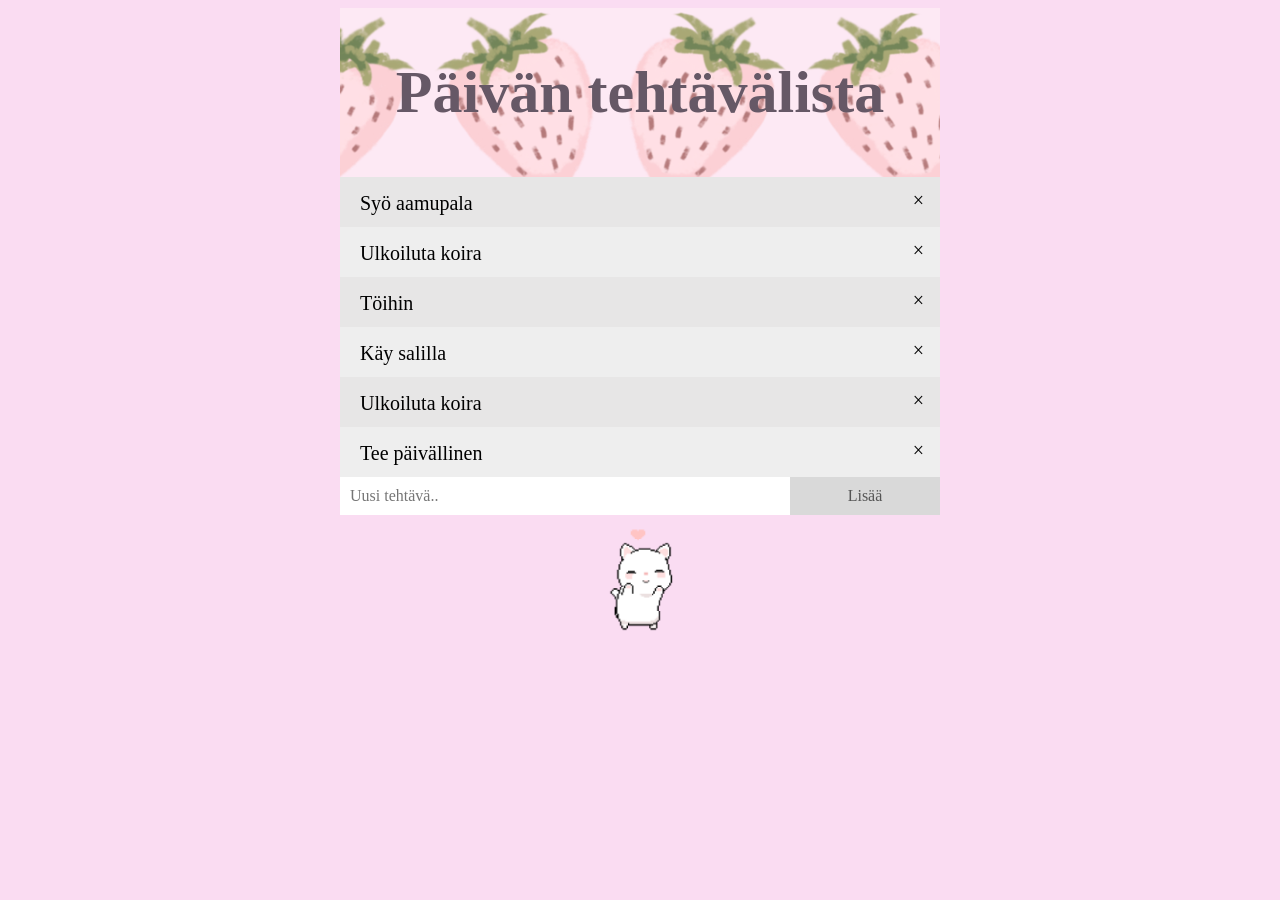
<file: projekti1/index.html>
<!doctype html>

<html lang="en">
<head>
  <meta charset="utf-8">

  <title>To-do-list</title>

  <link rel="stylesheet" href="style.css">

</head>

<body>
   
        <h2 class="header">Päivän tehtävälista</h2>
     
        <ul id="osat">
        <li>Syö aamupala</li>
        <li>Ulkoiluta koira</li>
        <li>Töihin</li>
        <li>Käy salilla</li>
        <li>Ulkoiluta koira</li>
        <li>Tee päivällinen</li>
      </ul>
      <div>
      <input type="text" id="inputti" placeholder="Uusi tehtävä..">
        <span onclick="uusiKohta()" class="addBtn">Lisää</span>
      </div>
      <img src="kissa.gif" alt="kissa">
  <script src="java.js"></script>
</body>
</html>
</file>
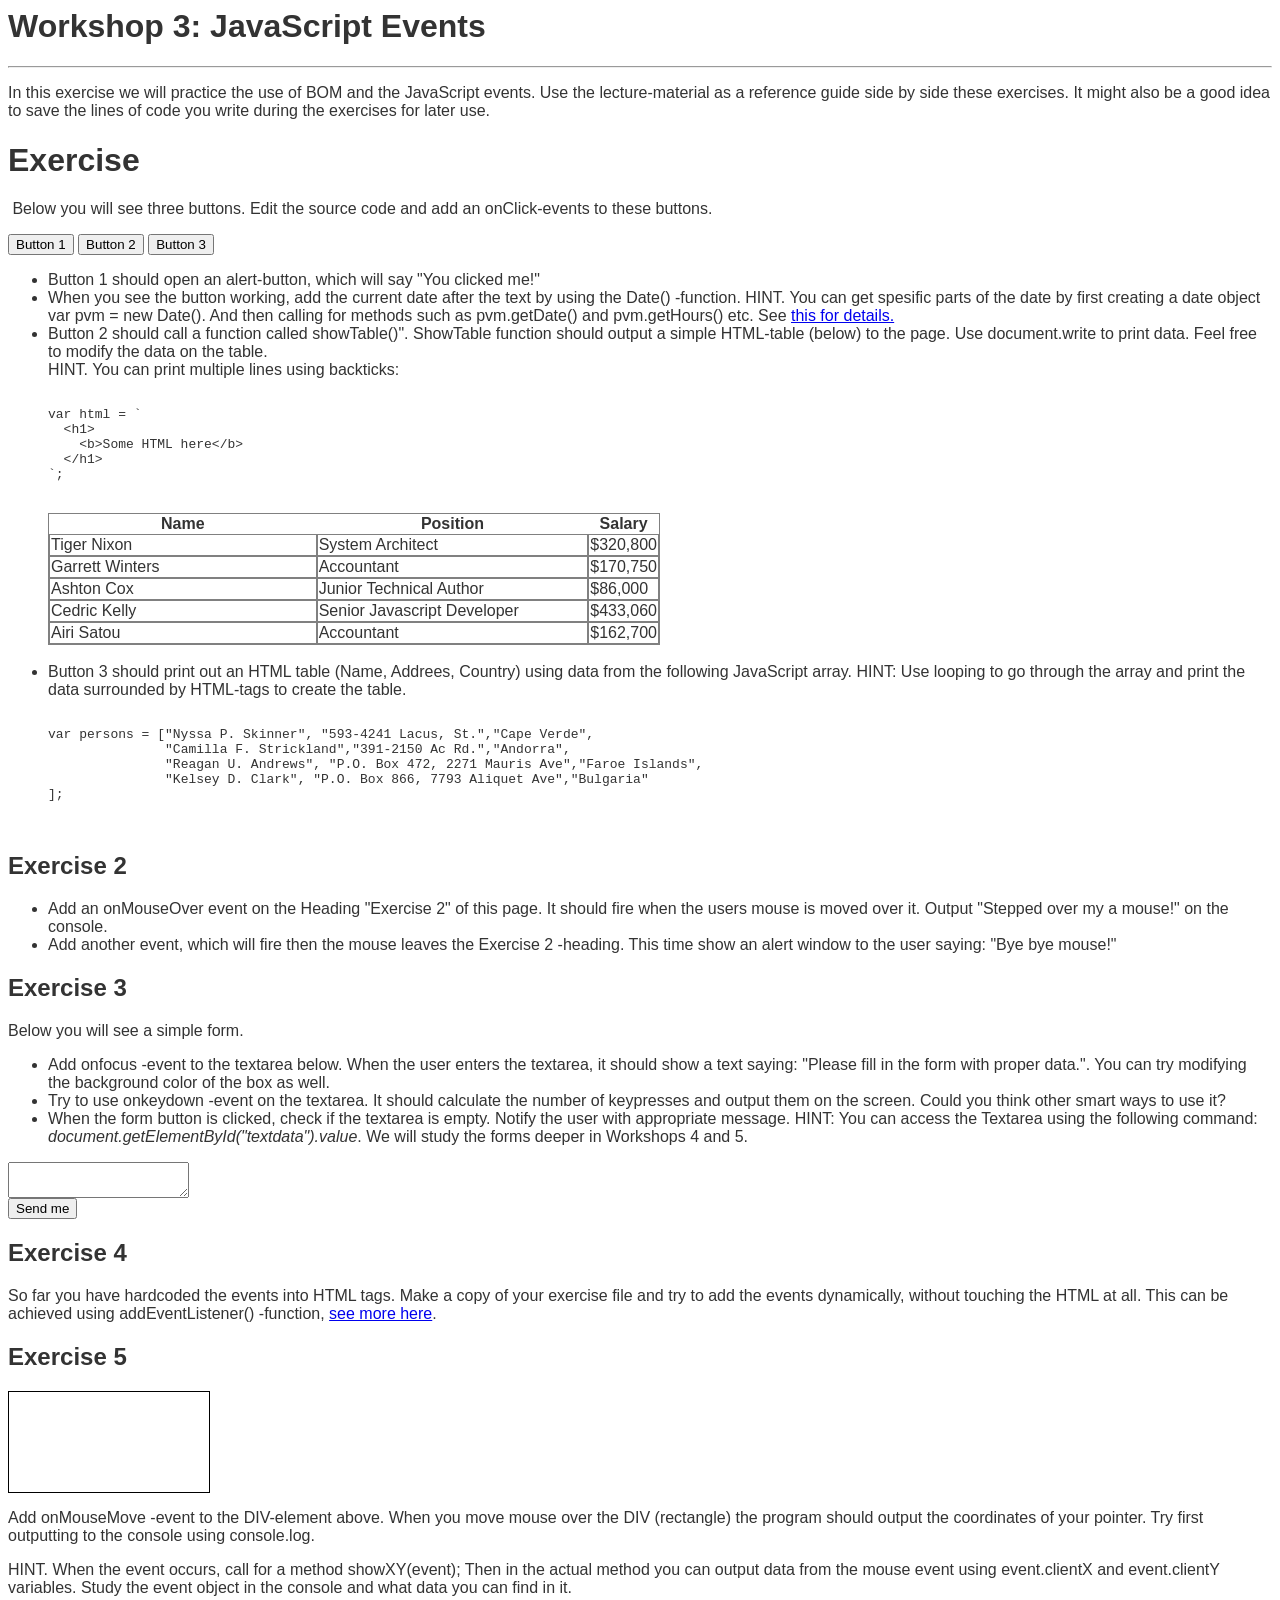
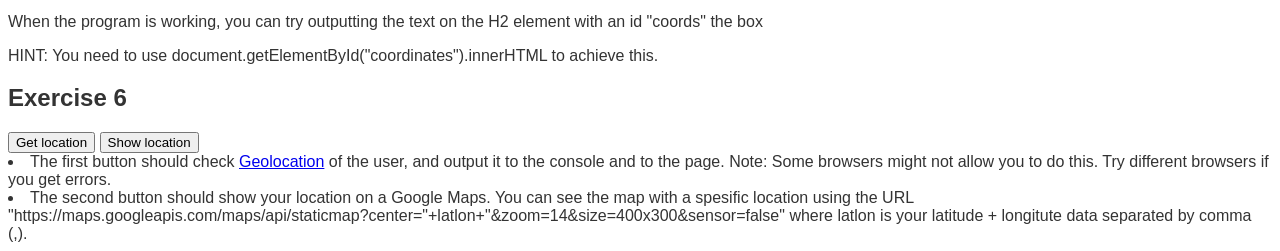
<file: workshop3.html>
<HTML>
<style>
body {
	font-family: "Trebuchet MS", Helvetica, sans-serif;
	color: #333333;
}

div {
    width: 200px;
    height: 100px;
    border: 1px solid black;
}
table, tr, td{
  border: 1px solid gray;
  width: 50%;
}

</style>

<script>
function klik()  {
  alert("You clicked me!" + Date());
}

function showTable() {

  document.write("<table border 1px>");
    document.write("<tr><th>Name<th>Position<th>Salary</tr>")
    document.write("<tr><td>Tiger Nicon</td><td>Accountant</td><td>$320,800</td></tr>")
    document.write("<tr><td>Ashton Lom</td><td>Accountant</td><td>$120,800</td></tr>")
  document.write("</table>"); 
}

function fokus() {
  document.getElementById("textdata").style.backgroundColor="pink";
    document.getElementById("textdata").textContent += "Please fill in the form with proper data.";
}

function nayta() {
    var persons = ["Nyssa P. Skinner", "593-4241 Lacus, St.","Cape Verde", 
	       "Camilla F. Strickland","391-2150 Ac Rd.","Andorra",
	       "Reagan U. Andrews", "P.O. Box 472, 2271 Mauris Ave","Faroe Islands",
	       "Kelsey D. Clark", "P.O. Box 866, 7793 Aliquet Ave","Bulgaria"
    ];
        document.write('<table border="1" cellspacing="0">');
        document.write('<tr><th>Name</th><th>Adress</th><th>Country</th></tr>');
        for (var i=0; i <persons.length; i+=3){
        document.write("<tr><td>" + persons[i] +"</td><td>" +persons[i+1]+"</td><td>" +persons[i+2] +"</td></tr>");
        }

        
}

var i = 0;
function calculate() {
  document.getElementById("textdata").value = (i);
  i++;
  
}
function laatikko() {
  if(document.getElementById("textdata").value.trim() == '') {
    alert("Box is empty");
  } else {
    alert("Box has some text")
  }

}

function koordinaatti(event) {
  var x = event.clientX;
  var y = event.clientY;
  var alaPalkki= "Koordinaatit: (" + x + "," + y + ")";
  document.getElementById("alue").innerHTML = alaPalkki;
}

function tyhjennys() {
  document.getElementById("alue").innerHTML = "";
}
</script>
<h1>Workshop 3: JavaScript Events</h1>
<hr />
<p>In this exercise we will practice the use of BOM and the JavaScript events. Use the lecture-material as a reference guide side by side these exercises. It might also be a 
good idea to save the lines of code you write during the exercises for later use.</p>


<h1>Exercise</h1>

<p>&nbsp;Below you will see three buttons. Edit the source code and add an onClick-events to these buttons.</p>
<p>
  <button onclick="klik()">Button 1</button>
  <button onclick="showTable()">Button 2</button>
  <button onclick="nayta()">Button 3</button>
</p>

<ul>
  <li>Button 1 should open an alert-button, which will say "You clicked me!" </li>
  <li> When you see the button working, add the current date after the text by using the Date() -function. HINT. You can get spesific parts of the date by first creating a date 
object var pvm = new Date(). And then calling for methods such as pvm.getDate() and pvm.getHours() etc. See <a 
href="https://www.w3schools.com/js/js_date_methods.asp" /> this for details.</a>
</li>
  <li>Button 2 should call a function called showTable()". ShowTable function should output a simple HTML-table (below) to the page. Use document.write to print data. Feel 
free to modify the data on the table. </li>
HINT. You can print multiple lines using backticks:
<xmp>
var html = `
  <h1>
    <b>Some HTML here</b>
  </h1>
`;
</xmp>

<br>

<table id="example" class="display" cellspacing="0" width="100%">
        <thead>
            <tr>
                <th>Name</th>
                <th>Position</th>
                <th>Salary</th>
            </tr>
        </thead>
        <tfoot>
        </tfoot>
        <tbody>
            <tr>
                <td>Tiger Nixon</td>
                <td>System Architect</td>
                <td>$320,800</td>
            </tr>
            <tr>
                <td>Garrett Winters</td>
                <td>Accountant</td>
                <td>$170,750</td>
            </tr>
            <tr>
                <td>Ashton Cox</td>
                <td>Junior Technical Author</td>
                <td>$86,000</td>
            </tr>
            <tr>
                <td>Cedric Kelly</td>
                <td>Senior Javascript Developer</td>
                <td>$433,060</td>
            </tr>
            <tr>
                <td>Airi Satou</td>
                <td>Accountant</td>
                <td>$162,700</td>
            </tr>

        </tbody>
    </table>
    <br>

  <li>Button 3 should print out an HTML table (Name, Addrees, Country) using data from the following JavaScript array. HINT: Use looping to go through the array and print 
the data surrounded by HTML-tags to create the table.  </li>
<xmp>
var persons = ["Nyssa P. Skinner", "593-4241 Lacus, St.","Cape Verde", 
	       "Camilla F. Strickland","391-2150 Ac Rd.","Andorra",
	       "Reagan U. Andrews", "P.O. Box 472, 2271 Mauris Ave","Faroe Islands",
	       "Kelsey D. Clark", "P.O. Box 866, 7793 Aliquet Ave","Bulgaria"
];


</xmp>
</ul>

<h2 onmouseover="console.log('Stepped over my a mouse!')" onmouseout="alert('byebye mouse!')">Exercise 2</h2>

<ul>
  <li>Add an&nbsp;onMouseOver event on the&nbsp;Heading "Exercise 2" of this page.&nbsp;It should&nbsp;fire when the users mouse is moved
over&nbsp;it. Output "Stepped over my a mouse!" on the console.</li>
  <li>Add another event, which will fire then the mouse leaves the Exercise 2 -heading. This time show an alert window to the user saying: "Bye bye mouse!"</li>
</ul>
  <h2>Exercise 3</h2>
<p>Below you will see a simple form.</p>
<ul>
  <li>Add onfocus -event to the&nbsp;textarea below. When the user enters the textarea, it should show a text saying: "Please fill in the form with proper data.". You can try 
modifying the background color of the box as well. &nbsp;
</li>
  <li>Try to use onkeydown -event on the textarea. It should calculate the number of keypresses and output them on the screen. Could you think other smart ways to use it?
</li>
  <li>When the form button is clicked, check if the textarea is empty. Notify the user with appropriate message. HINT: You can access the Textarea using the following 
command:   <i>document.getElementById("textdata").value</i>. We will study the forms deeper in Workshops 4 and 5.</li>
</ul>
<form>
  <textarea id="textdata" onfocus="fokus()" onkeydown="calculate()"></textarea><br>
  <button onclick="laatikko()">Send me</button>
</form>
<h2>Exercise 4</h2>
So far you have hardcoded the events into HTML tags. Make a copy of your exercise file and try to add the events dynamically, without touching the HTML at all. This can be 
achieved using addEventListener() -function, <a target="_blank" href="https://www.w3schools.com/js/js_htmldom_eventlistener.asp"> see more here</a>.

<h2>Exercise 5</h2>

<div id="coordinates" onmousemove="koordinaatti(event)" onmouseout="tyhjennys()"></div>
<p id="alue"></p>

<p>Add onMouseMove -event to the DIV-element above. When you move mouse over the DIV (rectangle) the program should output the coordinates of your pointer. Try first 
outputting to the console using console.log. <p>HINT. When the event occurs, call for a method showXY(event); Then in the actual method you can output data from the 
mouse event using event.clientX and event.clientY variables. Study the event object in the console  and what data you can find in it.</p>
<p> When the program is working, you can try outputting the text on the H2 element with an id "coords" the box</p> HINT: You need to use 
document.getElementById("coordinates").innerHTML to achieve this.

<H2>Exercise 6</h2>
<button>Get location</button> 
<button>Show location</button> 

<li>The first button should check <a href="https://www.w3schools.com/html/html5_geolocation.asp">Geolocation</a> of the user, and output it to the console and to the 
page. Note: Some browsers might not allow you to do this. Try different browsers if you get errors.</li>
<li>
The second button should show your location on a Google Maps. You can see the map with a spesific location using the URL 
"https://maps.googleapis.com/maps/api/staticmap?center="+latlon+"&zoom=14&size=400x300&sensor=false" where latlon is your latitude + longitute data separated by 
comma (,).
</li>
</html>
</file>
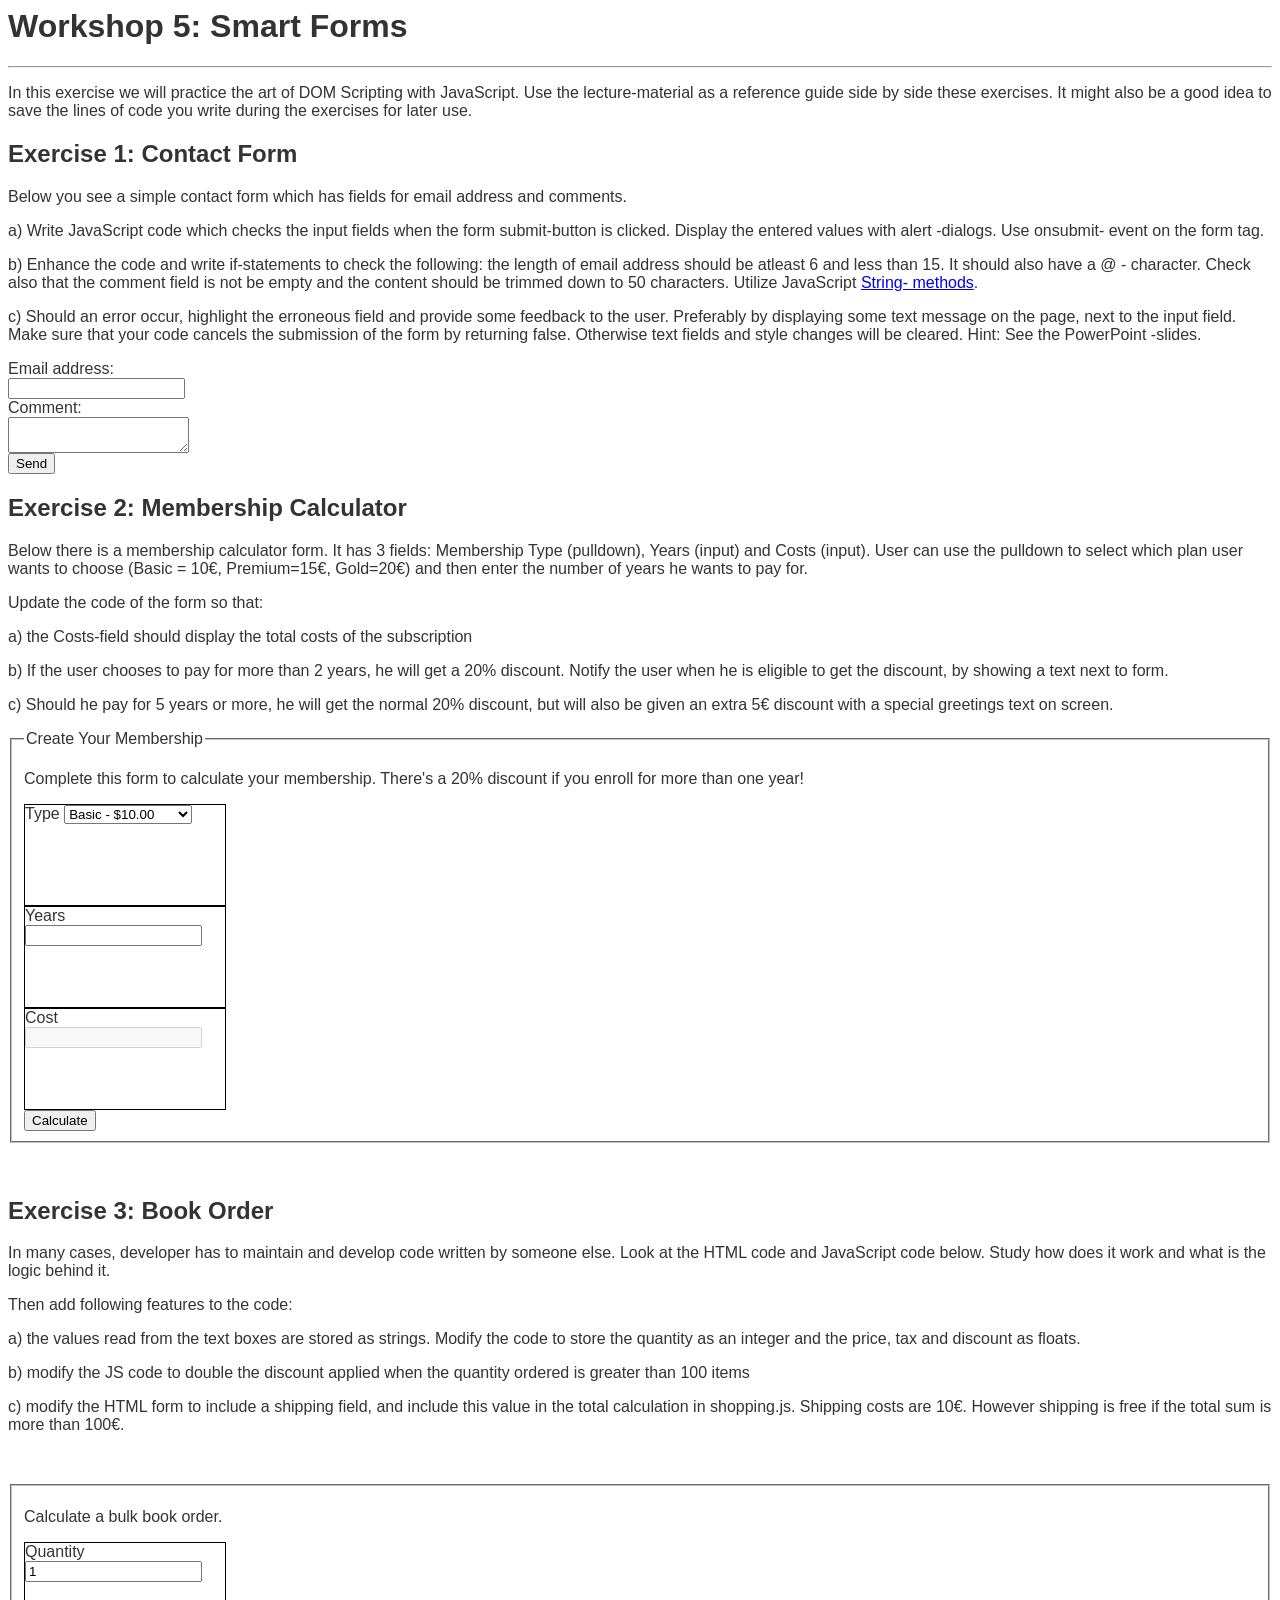
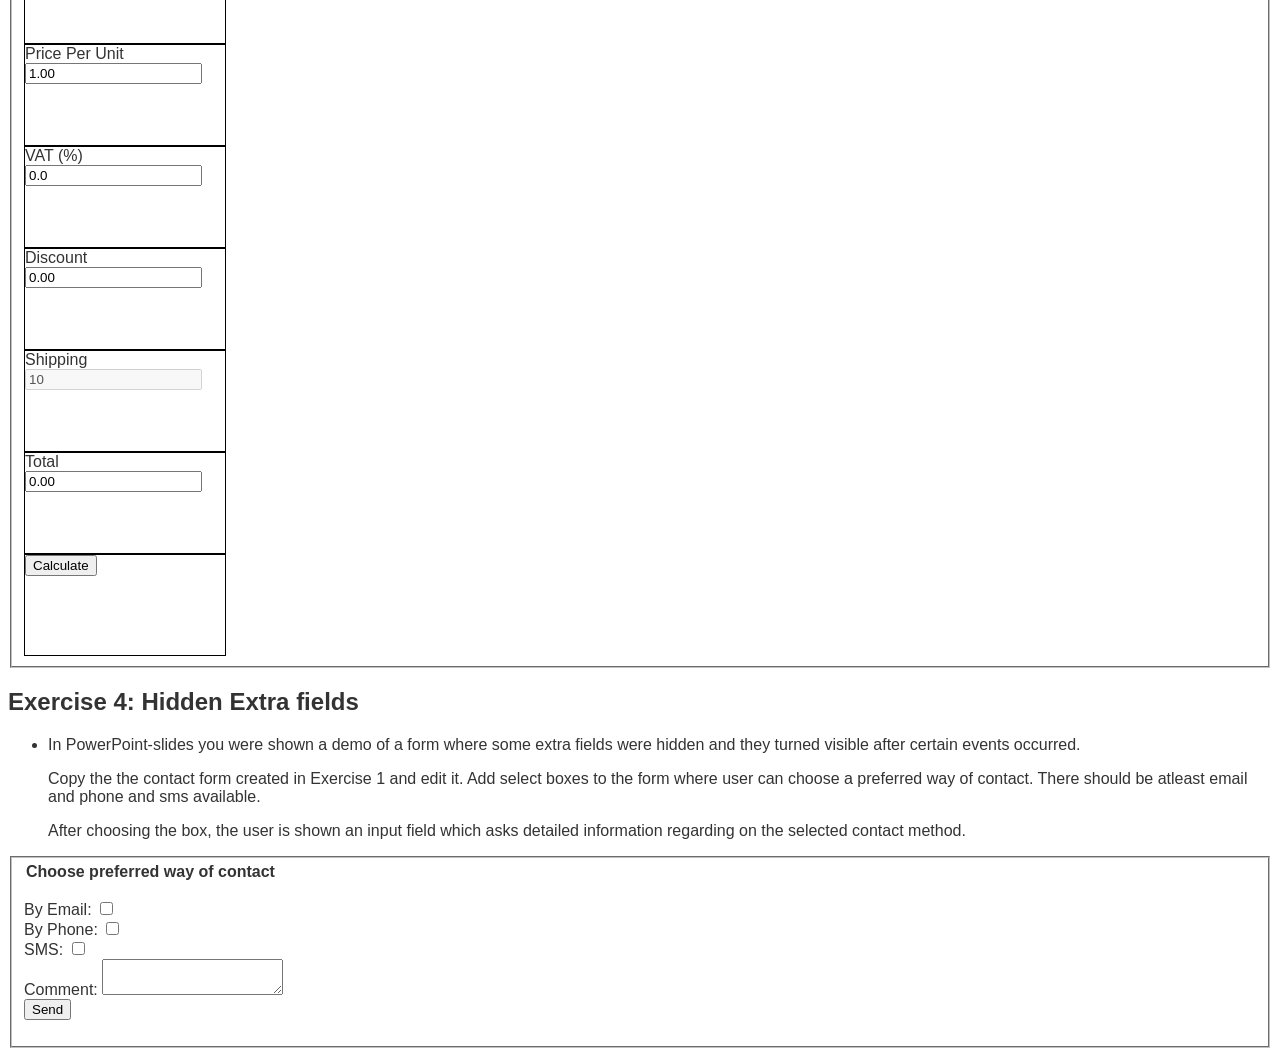
<file: ws5/workshop5.html>
<HTML>
<style>
body {
	font-family: "Trebuchet MS", Helvetica, sans-serif;
	color: #333333;
}

div {
    width: 200px;
    height: 100px;
    border: 1px solid black;
}
table, tr, td{
  border: 1px solid gray;
  width: 50%;
}

</style>
<body>



<h1>Workshop 5: Smart Forms</h1>
<hr />
<p>In this exercise we will practice the art of DOM Scripting with JavaScript. Use the 
lecture-material as a reference guide side by side these exercises. It might also be a 
good idea to save the lines of code you write during the exercises for later use. </p>


<h2>Exercise 1: Contact Form</h2>
<p data-line="4">Below you see a simple contact form which has fields for email 
address   and comments.</p>
<p data-line="6">a) Write JavaScript code which   checks the input fields when the form 
submit-button is clicked. Display the   entered values with alert -dialogs. Use onsubmit-
event on the form tag. </p>
<p data-line="8">b) Enhance the code and write   if-statements to check the following: 
the length of email address should be atleast 6 and   less than 15. It should also have a  
@ - character. Check also that the comment field is not be empty and the content 
should be trimmed down to 50 characters. Utilize JavaScript <a 
href="http://www.w3schools.com/js/js_string_methods.asp" target="_blank">String-
methods</a>.</p>
<p data-line="12">c) Should an error occur,   highlight the erroneous field and provide 
some feedback to the user.   Preferably by displaying some text message on the page, 
next to the   input field. Make sure that your code cancels the submission of the form by 
returning false. Otherwise text fields and style changes will be cleared. Hint: See the 
PowerPoint -slides.</p>

<form onsubmit="return getData()">

	Email address:<br>
  <input type="text" name="email">
  <span id="feedback"></span>
  <br>
	Comment:<br>
  <textarea name="comment"></textarea>
  <span id="feedback2"></span>
	<br>
<input type="submit" value="Send">
</form>
</p>
<h2>Exercise 2: Membership Calculator</h2>
<p data-line="16">Below there is a membership calculator form. It has 3 fields: 
Membership Type (pulldown), Years (input) and Costs (input). User can use the 
pulldown to   select which plan user wants to choose (Basic = 10€, Premium=15€,   
Gold=20€) and then enter the number of years he wants to pay for.</p>
<p data-line="20">Update the code of the form so that:</p>
<p data-line="20">a)  the Costs-field should display the total costs of the 
subscription</p>
<p data-line="22">b) If the user chooses to pay   for more than 2 years, he will get a 
20% discount. Notify the user when   he is eligible to get the discount, by showing a text 
next to form.</p>
<p data-line="24">c) Should he pay for 5 years or   more, he will get the normal 20% 
discount, but will also be given an   extra 5€ discount with a special greetings text on 
screen.</p>
<form action="" method="post" id="theForm">
        <fieldset><legend>Create Your Membership</legend>
            <p>Complete this form to calculate your membership. There's a 20% discount if 
you enroll for more than one year!</p>
			<div><label for="type">Type</label> <select name="type" id="type" 
required>
			    <option value="basic">Basic - $10.00</option>
			    <option value="premium">Premium - $15.00</option>
			    <option value="gold">Gold - $20.00</option>
			    <option value="platinum">Platinum - $25.00</option>
			</select></div>
			<div><label for="years">Years</label><input type="number" 
      name="years" id="years" min="1" required></div>
      <div><label for="cost">Cost</label><input type="text" name="cost" 
      id="cost" disabled></div>
			<input type="submit" value="Calculate" id="submit">
  </fieldset>
</form>
    
<p data-line="20">&nbsp;</p>
  <h2>Exercise 3: Book Order</h2>
  <p data-line="27">In many cases, developer has to maintain and develop code written 
by someone else. Look at the HTML code and JavaScript code below. Study how does 
it work and what is the logic behind it.</p>
  <p data-line="29">Then add following features to the code:</p>
  <p data-line="31">a) the values read from the text   boxes are stored as strings. Modify 
the code to store the quantity as an integer and the price, tax and discount as floats.
</p>
  <p data-line="33">b) modify the JS code to double the discount applied when the 
quantity ordered is greater than 100 items</p>
  <p data-line="35">c) modify the HTML form to include a shipping field, and include this 
value in the total calculation in shopping.js. Shipping costs are 10€. However shipping is 
free if the total sum is more than 100€.</p>
  <p>&nbsp;</p>
 
        <fieldset>
            <p>Calculate a bulk book order.</p>
			<div><label for="quantity">Quantity</label><input type="number" 
      name="quantity" id="quantity" value="1" min="1" required></div>
      
      <div><label for="price">Price Per Unit</label><input type="text" 
      name="price" id="price" value="1.00" required></div>
      
      <div><label for="tax">VAT (%)</label><input type="text" name="tax" 
      id="tax" value="0.0" required></div>
      
      <div><label for="discount">Discount</label><input type="text" 
      name="discount" id="discount" value="0.00" required></div>
      
      <div><label for="shipping">Shipping</label><input type="text"
      name="shipping" id="shipping" value="10" disabled></div>
      
      <div><label for="total">Total</label><input type="text" name="total" 
      id="total" value="0.00"></div>
			<div><input type="submit" value="Calculate" id="submit" 
      onClick="calculate()"></div>
     </fieldset>


<h2>Exercise 4: Hidden Extra fields</h2>
<ul>
<li>In PowerPoint-slides you were   shown a demo of a form where some extra fields 
were hidden and they   turned visible after certain events occurred.
    <p data-line="41">Copy the the contact form   created in Exercise 1 and edit it. Add 
select boxes to the form where user   can choose a preferred way of contact. There 
should be atleast email and   phone and sms available. </p>
    <p data-line="41">After choosing the box, the user is shown an   input field which 
asks detailed information regarding on the selected   contact method.</p>
  </li>
</ul>
<p>
  <fieldset>
<form onsubmit="" id="formi1">
  
  <legend><b>Choose preferred way of contact</b></legend>
  <br>
  
  By Email:
  <input type="checkbox" name="email" id="email1" onClick="showExtra()">
  <input type="email" name="typeEmail" id= "typeEmail"> 
  <br>
  By Phone:
  <input type="checkbox" name="phone" id="phone" Onclick="showExtra()">
  <input type="tel" name="typePhone" id= "typePhone" placeholder="+358-123-456-789">
  <br>
  SMS:
  <input type="checkbox" name="sms" id="sms" Onclick="showExtra()">
  <input type="tel" name="typeSms" id= "typeSms" placeholder="+358-123-456-789">
  <br>
	Comment:
  <textarea name="comment"></textarea>
  <br>

<input type="submit" value="Send">
</form>
</fieldset>
</p>

<script src="shopping.js"></script>
<script src="java.js"></script>
<!-- This is for assignment 3 -->


</body>
</html>
</file>
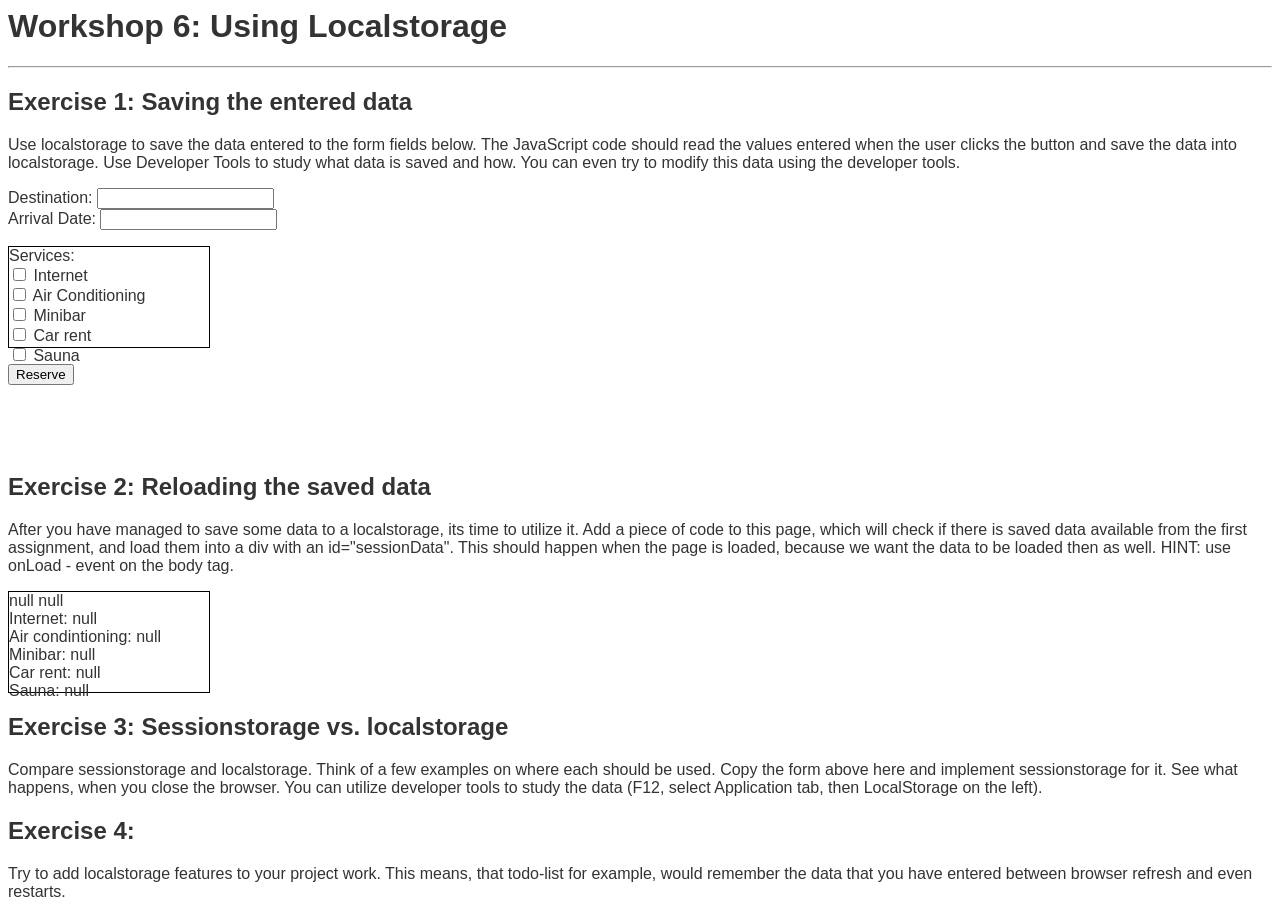
<file: ws6/workshop6.html>
<HTML>
<style>
body {
                             font-family: "Trebuchet MS", Helvetica, sans-serif;
                             color: #333333;
}

div {
    width: 200px;
    height: 100px;
    border: 1px solid black;
}
table, tr, td{
  border: 1px solid gray;
  width: 50%;
}

</style>


<!-- exercise #2 -->

<body onload="lataus()">

<h1>Workshop 6: Using Localstorage</h1>
<hr />
<h2>Exercise 1: Saving the entered data</h2>
<p>Use localstorage to save the data entered to the form fields below. The JavaScript code 
should read the values entered when the user clicks the button and save the data into 
localstorage. Use Developer Tools to study what data is saved and how. You can even try to 
modify this data using the developer tools.</p>

<p>
  <label for="textfield">Destination:</label>
  <input type="text" name="textfield" id="destination">
  <br>
  <label for="textfield">Arrival Date:</label>
  <input type="text" name="textfield" id="arrival">
  <br>
  <div id="services">
  Services:
  <label>
    <br>
    <input type="checkbox" name="CheckboxGroup1" value="Internet" 
id="CheckboxGroup1_0">
  Internet</label>
  <br>
  <label>
    <input type="checkbox" name="CheckboxGroup1" value="AC" id="CheckboxGroup1_1">
    Air Conditioning</label>
  <br>
  <label>
    <input type="checkbox" name="CheckboxGroup1" value="minibar" 
id="CheckboxGroup1_2">
    Minibar</label>
  <br>
  <label>
    <input type="checkbox" name="CheckboxGroup1" value="car" id="CheckboxGroup1_3">
    Car rent</label>
  <br>
  <label>
    <input type="checkbox" name="CheckboxGroup1" value="sauna" 
id="CheckboxGroup1_4">
    Sauna 
</label>

</p>
</div>	
<p>
  <input type="button" name="button" id="button" value="Reserve" onclick="getData()">
</p>
<p><br>
</p>
<p>&nbsp;</p>
<h2>Exercise 2: Reloading the saved data</h2>
<p>After you have managed to save some data to a localstorage, its time to utilize it. Add a 
piece of code to this page, which will check if there is saved data available from the first 
assignment, and load them into a div with an id="sessionData". This should happen when the 
page is loaded, because we want the data to be loaded then as well. HINT: use onLoad -
event on the body tag.</p>
<div id="sessiondata">Session data goes here!</div>
<h2>Exercise 3: Sessionstorage vs. localstorage</h2>
<p>Compare sessionstorage and localstorage. Think of a few examples on where each 
should be used. Copy the form above here and implement sessionstorage for it. See what 
happens, when you close the browser. You can utilize developer tools to study the data (F12, 
select Application tab, then LocalStorage on the left).</p>
<h2>Exercise 4:</h2>
<p>Try to add localstorage features to your project work. This means, that todo-list for 
example, would remember the data that you have entered between browser refresh and even 
restarts.</p>

<script src="skripti.js"></script>
</body>

</html>
</file>
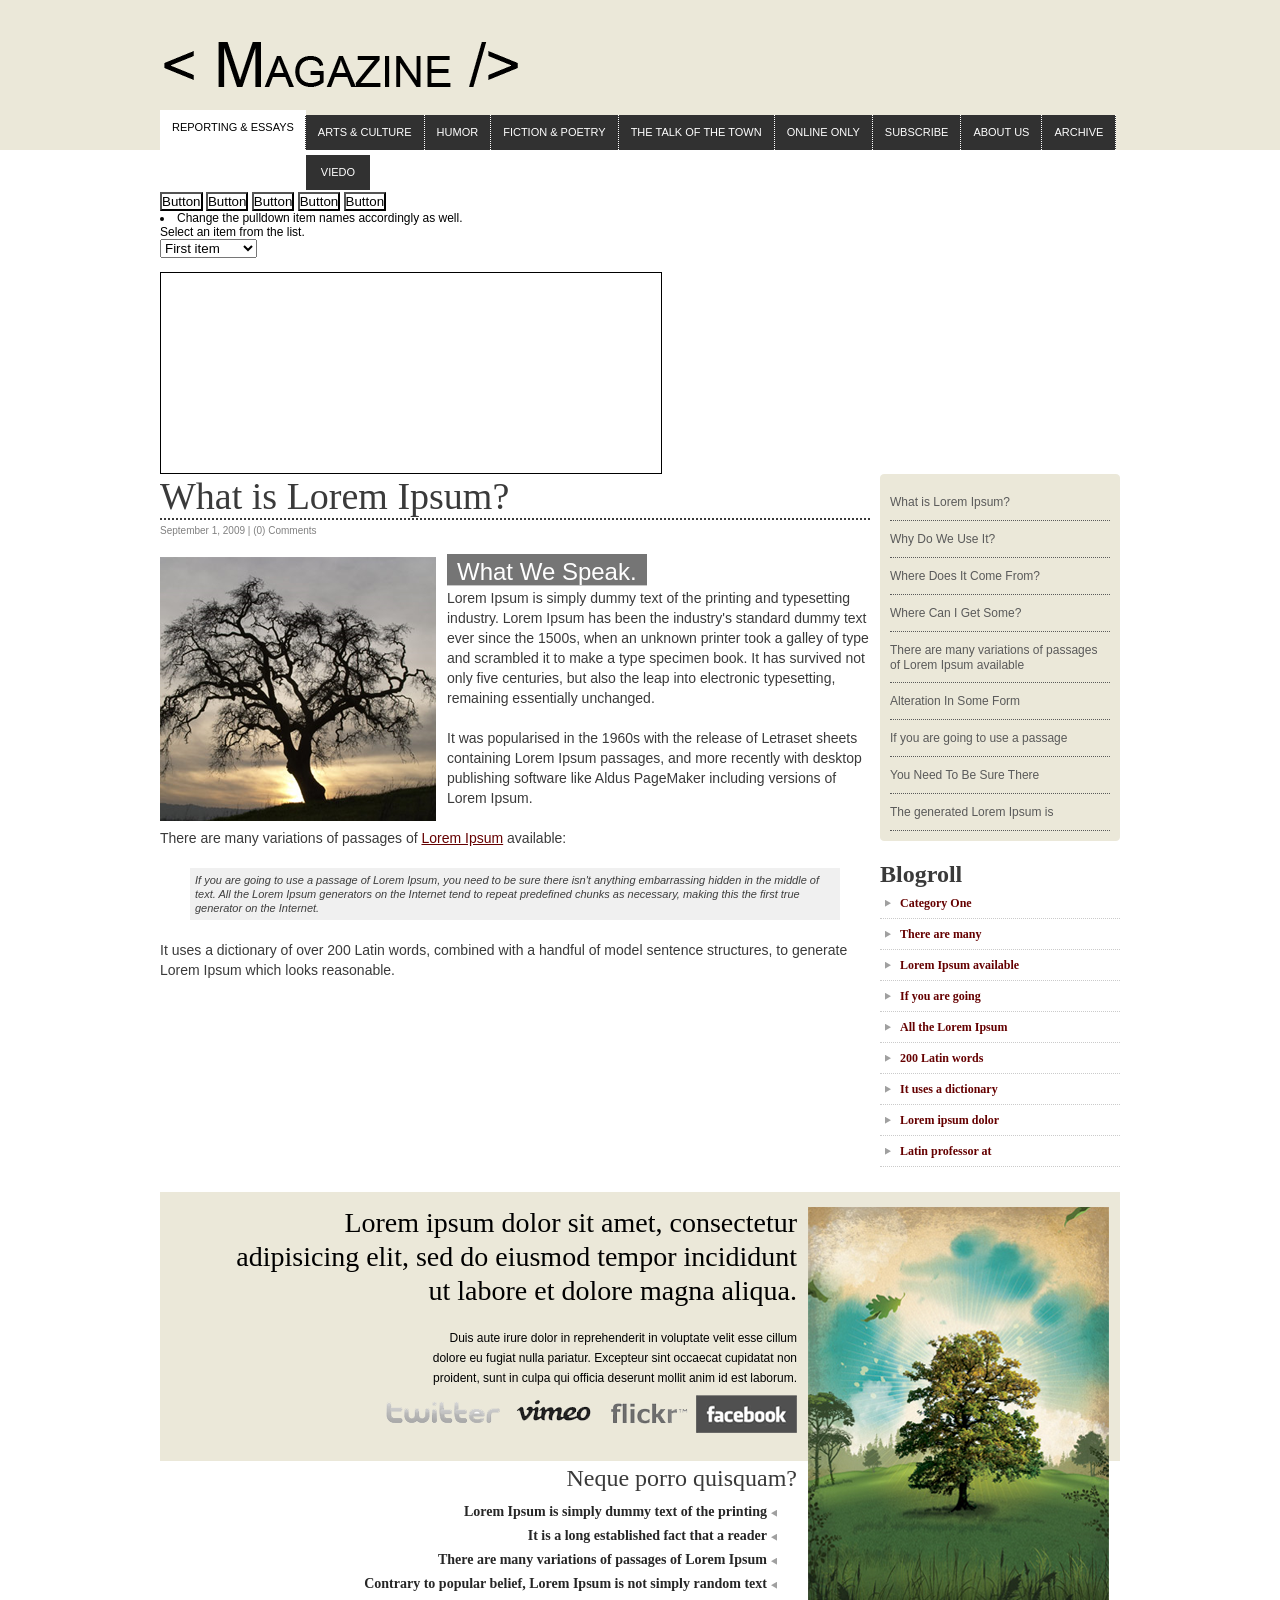
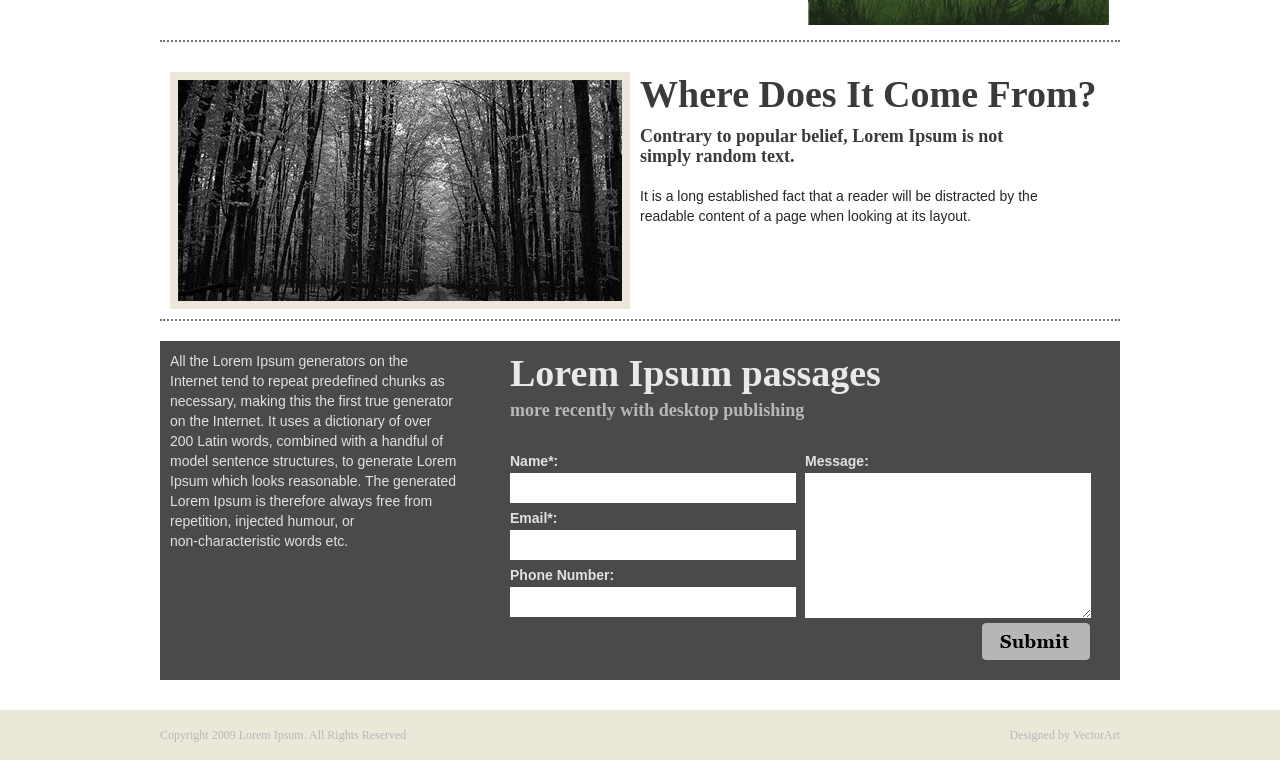
<file: ws9/home.html>
<!DOCTYPE html PUBLIC "-//W3C//DTD XHTML 1.0 Transitional//EN" "http://www.w3.org/TR/xhtml1/DTD/xhtml1-transitional.dtd">
<html xmlns="http://www.w3.org/1999/xhtml">
<head>
<meta http-equiv="Content-Type" content="text/html; charset=iso-8859-1" />
<title>Magazine Template</title>
<link href="css/style.css" rel="stylesheet" type="text/css" />
</head>

<script
  src="http://code.jquery.com/jquery-3.5.1.js"
  integrity="sha256-QWo7LDvxbWT2tbbQ97B53yJnYU3WhH/C8ycbRAkjPDc="
  crossorigin="anonymous"></script>

<body>
	
	
	
	<div id="wrapper">
   <div id="branding">
   <h1 class="logo"><a href="#" title="&lt; Magazine /&gt;">&lt; Magazine /&gt;</a></h1>
   <ul class="topNav">
	    <li><a href="#" class="topNavAct">REPORTING &amp; ESSAYS</a></li>
		<li><a href="#">ARTS &amp; CULTURE</a></li>
		<li><a href="#">HUMOR</a></li>
		<li><a href="#">FICTION &amp; POETRY</a></li>
		<li><a href="#">THE TALK OF THE TOWN</a></li>
		<li><a href="#">ONLINE ONLY</a></li>
		<li><a href="#">SUBSCRIBE</a></li>
		<li><a href="#">ABOUT US</a></li>
		<li><a href="#">ARCHIVE</a></li>
		<li><a href="#" class="topNavLast">VIEDO</a></li>
        
	  </ul><br class="clear" /> 
	  
   </div>
   <p>
	<input type="button" name="button" id="button" value="Button">
	<input type="button" name="button2" id="button2" value="Button">
	<input type="button" name="button3" id="button3" value="Button">
	<input type="button" name="button4" id="button4" value="Button">
	<input type="button" name="button5" id="button5" value="Button">
  </p>
  <li>Change the pulldown item names accordingly as well.
  <p>Select an item from the list.</p>
  <select name="mySelect" id="mySelect">
    <option value="first">First item
    <option value="second">Second item
    <option value="third">Third item
  </select>
  <br>
  <br>
  <div id="ajax" style="border: 1px solid black; width: 500px; height: 200px; overflow: scroll;">

  </div>
</li>

   <div id="contant">
    <div class="contant_1">
	<div class="contant_1_left">
	  <h2>
       What is Lorem Ipsum?
       <span>September 1, 2009 | (0) Comments</span>
	  </h2>
	  
	  
	  <img src="images/c1_i1.png" width="277" height="266" alt="" />
	  <h3>What We Speak.</h3>
	  <br class="clear bottomClear" />
	  <p>Lorem Ipsum is simply dummy text of the printing and typesetting industry. Lorem Ipsum has been the industry's standard dummy text ever since the 1500s, when an unknown printer took a galley of type and scrambled it to make a type specimen book. It has survived not only five centuries, but also the leap into electronic typesetting, remaining essentially unchanged.<br /><br />

It was popularised in the 1960s with the release of Letraset sheets containing Lorem Ipsum passages, and more recently with desktop publishing software like Aldus PageMaker including versions of Lorem Ipsum.<br /><br />
There are many variations of passages of <a href="#">Lorem Ipsum</a> available:</p>
      <p class="quoteBar" id="quotebar">If you are going to use a passage of Lorem Ipsum, you need to be sure there isn't anything embarrassing hidden in the middle of text. All the Lorem Ipsum generators on the Internet tend to repeat predefined chunks as necessary, making this the first true generator on the Internet.</p>
	  <p>It uses a dictionary of over 200 Latin words, combined with a handful of model sentence structures, to generate Lorem Ipsum which looks reasonable.</p>
	  </div>
	<div class="sideBar">
	  <div class="sideBarListBox">
	   <img src="images/sideBarListBoxTop.png" alt="" width="240" height="10" />
	   <ul>
         <li><a href="#" >What is Lorem Ipsum?</a></li>
         <li><a href="#">Why Do We Use It?</a></li>
		 <li><a href="#">Where Does It Come From?</a></li>
		 <li><a href="#">Where Can I Get Some?</a></li>
		 <li><a href="#">There are many variations of passages of Lorem Ipsum available</a></li>
		 <li><a href="#">Alteration In Some Form</a></li>
		 <li><a href="#">If you are going to use a passage</a></li>
		 <li><a href="#">You Need To Be Sure There</a></li>
		 <li><a href="#">The generated Lorem Ipsum is</a></li>
        </ul>
	   <img src="images/sideBarListBoxBottom.png" alt="" width="240" height="10" />
	  </div>
	  <div class="sideBarItem">
	  <h3>Blogroll</h3>
	  <ul>
         <li><a href="#">Category One</a></li>
         <li class="cat002"><a href="#" >There are many</a></li>
         <li class="cat003"><a href="#">Lorem Ipsum available</a></li>
		 <li class="cat003"><a href="#">If you are going</a></li>
		 <li class="cat003"><a href="#">All the Lorem Ipsum</a></li>
		 <li class="cat003"><a href="#">200 Latin words</a></li>
		 <li class="cat003"><a href="#">It uses a dictionary</a></li>
		 <li class="cat003"><a href="#">Lorem ipsum dolor</a></li>
		 <li class="cat003"><a href="#">Latin professor at</a></li>
		</ul>
		
	  </div>
	<div>
		
	  </div>
	  </div>
    <br class="clear" />
   </div>
   </div>
   <div class="midBox1">
		 <span><img src="images/c2_i6.png" width="303" height="420" alt="" /></span>
	     <div class="midBox1Top">
		 <h3>Lorem ipsum dolor sit amet, consectetur adipisicing elit, sed do eiusmod tempor incididunt ut labore et dolore magna aliqua.</h3>
		 <p>Duis aute irure dolor in reprehenderit in voluptate velit esse cillum<br /> dolore eu fugiat nulla pariatur. Excepteur sint occaecat cupidatat non<br /> proident, sunt in culpa qui officia deserunt mollit anim id est laborum.</p>
		 <a href="#"><img src="images/c2_i2.png" width="133" height="40" alt="" /></a>
		 <a href="#"><img src="images/c2_i3.png" width="84" height="40" alt=""  /></a>
		 <a href="#"><img src="images/c2_i4.png" width="93" height="40" alt=""  /></a>
		 <a href="#"><img src="images/c2_i5.png" width="101" height="38" alt=""  /></a>		 </div>
		 <div class="midBox1Bottom">
		  <h4>Neque porro quisquam?</h4>
		  <ul>
		   <li class="cat002"><a href="#" >Lorem Ipsum is simply dummy text of the printing</a></li>
		   <li class="cat002"><a href="#" >It is a long established fact that a reader</a></li>
		   <li class="cat002"><a href="#" >There are many variations of passages of Lorem Ipsum</a></li>
		   <li class="cat002"><a href="#" >Contrary to popular belief, Lorem Ipsum is not simply random text</a></li>
		  </ul>
		 </div>
		 <br class="clear" />
	  </div>
   <div class="midBox2">
	  <div class="midBox2L">
		 <h2>Where Does It Come From?</h2>
		 <h3>Contrary to popular belief, Lorem Ipsum is not<br /> simply random text.</h3>
		 <p>It is a long established fact that a reader will be distracted by the <br />readable content of a page when looking at its layout.</p>
	  </div>
	  <img src="images/c3_i7.png" width="460" height="237" alt="" />
   </div>
   <div id="footer">
    <div class="footerForm">
	  <h3>Lorem Ipsum passages</h3>
	   <h4>more recently with desktop publishing</h4>
	  <div class="footerFormR">
	   <p><label>Name*:</label><input name="Name" type="text" class="footerInputArea" /></p>
	   <p><label>Email*:</label><input name="Email" type="text" class="footerInputArea" /></p>
	   <p><label>Phone Number:</label><input name="Number" type="text" class="footerInputArea" /></p>
	  </div>
	  <div class="footerFormR">
	   <p><label>Message:</label> <textarea name="" class="footertextarea" rows="2" cols="3"></textarea>
	   </p>
        <input name="" type="button" class="footerSubmit" />
	  </div>
	  <br class="clear" />
	  </div>
	<p>All the Lorem Ipsum generators on the<br /> Internet tend to repeat predefined chunks as<br /> necessary, making this the first true generator<br /> on the Internet. It uses a dictionary of over<br /> 200 Latin words, combined with a handful of<br /> model sentence structures, to generate Lorem<br /> Ipsum which looks reasonable. The generated<br /> Lorem Ipsum is therefore always free from<br /> repetition, injected humour, or<br /> non-characteristic words etc.</p>
	
	<br class="clear" />
   </div>
  
 </div>
    <div id="footerContainer">
    <p>
	 <label>Designed by <a href="http://vectorart.org">VectorArt</a></label>
	 <span>Copyright 2009 Lorem Ipsum. All Rights Reserved</span>
	</p>
   </div>
   <script>
	// tehtävä 2.1 löytyy kaikki h3-tagit $("h3")
	
	//tehtävä 2.2 $("#contant").html("Hoi maailma");
	
	//tehtävä 2.3 $("img").attr("src", "https://www.nutrametrix.org/wp-content/uploads/2017/10/sunshine-yellow-sky-clouds.jpg");
	
	//tehtävä 2.4 $(".sideBarListBox").hide(); ja $(".sideBarListBox").show();
	
	//tehtävä 2.5 $("li:contains(Lorem)").css('text-decoration', 'underline');
	
	// tehtävä 2.6 $(".sideBarListBox").find('a').css('color', 'red');
	
	// tehtävä 3.1
	$("#button").click(function(){
 	 $(".logo").fadeOut(500);
	});
	//tehtävä 3.2
	$("#button2").click(function(){
 	 $(".logo").fadeIn(500);
	});
	//tehtävä 3.3
	$("#button3").click(function(){
 	 $("#contant").slideUp(500);
	});
	//tehtävä 3.4
	$("#button4").click(function(){
		$("#contant").slideDown(500);
	});
	//tehtävä 3.5
	$("#button5").click(function(){
		$(".contant_1_left").animate({
		down: '150px',
    	height: '+=50px',
    	width: '+=50px'
		});
	});

	//tehtävä 4. lataus consoleen $("#ajax").load("https://www.is.fi/rss/tuoreimmat.xml");

	//tehtävä 4. loput
	$("#mySelect").change(function(){
    var first="first";
    var second="second";
    var third="third";
    if(first==$("#mySelect").val()){
		lataa1()
	}   
	if(second==$("#mySelect").val()){
		lataa2()	
	}   
	 
	if(third==$("#mySelect").val()){
        lataa3()
    }
  });
  
  function lataa1() {
			$("#ajax").empty();
			$.ajax({	
				url: "https://www.iltalehti.fi/rss/uutiset.xml",
				type: "GET",
				dataType: "xml",
				cache: false,
				success: parseXml
			});
			function parseXml(xml) {
				$(xml).find("item").each(function () {
					$("#ajax").append($(this).find("title").text() + "<p><br>");
 
				});
			}
		}
		function lataa2() {
			$("#ajax").empty();
			$.ajax({
				url: "https://www.is.fi/rss/tuoreimmat.xml",
				type: "GET",
				dataType: "xml",
				cache: false,
				success: parseXml
			});
			function parseXml(xml) {
				$(xml).find("item").each(function () {
					$("#ajax").append($(this).find("title").text() + "<p><br>");
 
				});
			}
		}
		function lataa3() {
			$("#ajax").empty();
			$.ajax({
				url: "http://feeds.bbci.co.uk/news/rss.xml",
				type: "GET",
				dataType: "xml",
				cache: false,
				success: parseXml
			});
			function parseXml(xml) {
				$(xml).find("item").each(function () {
					$("#ajax").append($(this).find("title").text() + "<p><br>");
 
				});
			}
		}
	</script>
</body>
</html>
</file>
<file: projekti1/style.css>
/* luo borderin */
* {
    box-sizing: border-box;
  }
  body {
    background-color: #fadcf2;
    width: 600px;
    margin-left: auto;
    margin-right: auto;

  }
/*margin pois*/
  h2 {
    margin: 0;
  }
  /* padding ja margin pois listoista */
  ul {
    margin: 0;
    padding: 0;
  }
  /* kuvan sijoittaminen */
  img {
    display: block;
    margin-left: auto;
    margin-right: auto;
    width: 20%;
  }
  /* listan kohtien muokkaus */
  ul li {
    cursor: pointer;
    position: relative;
    padding: 15px 8px 12px 20px;
    background: #eee;
    font-size: 20px;
    font-family: Cambria, Cochin, Georgia, Times, 'Times New Roman', serif;
    transition: 0.2s;
    -webkit-user-select: none;
    -moz-user-select: none;
    -ms-user-select: none;
    user-select: none;
    list-style-type: none;
  }
  
  /* jokatoinen listan rivi erivärillä */
  ul li:nth-child(odd) {
    background: #e7e6e6;
  }
  
  /* hoverin stailaus */
  ul li:hover {
    background: #ddd;
  }
  
  /* yliviivaus ja erivärinen tausta */
  ul li.checked {
    background:pink;
    color: #fff;
    text-decoration: line-through;
  }
  
  /*  lisää checkmarkin klikatessa*/
  ul li.checked::before {
    content: '';
    position: absolute;
    border-color: #fff;
    border-style: solid;
    border-width: 0 2px 2px 0;
    top: 10px;
    left: 10px;
    transform: rotate(50deg);
    height: 15px;
    width: 7px;
  }
  
  /* sulje napin stailaus */
  .close {
    position: absolute;
    right: 0;
    top: 0;
    padding: 12px 16px 12px 16px;
  }
  
  .close:hover {
    background-color:pink;
    color: white;
  }
  
  /* headerin stailaus*/
  .header {
    background-image: url('mansikka.png');
    padding: 50px;
    font-size: 60px;
    font-family: Cambria, Cochin, Georgia, Times, 'Times New Roman', serif;
    color: #665866;
    text-align: center;
    
  }
  
  .header:after {
    content: "";
    display: table;
    clear: both;
  }
  
  /* inputin stailaus */
  input {
    margin: 0;
    border: none;
    border-radius: 0;
    width: 75%;
    padding: 10px;
    float: left;
    font-size: 16px;
    font-family: Cambria, Cochin, Georgia, Times, 'Times New Roman', serif;
  }
  
  /* "Lisää"-napin stailaus */
  .addBtn {
    padding: 10px;
    width: 25%;
    background: #d9d9d9;
    color: #555;
    float: left;
    text-align: center;
    font-size: 16px;
    font-family: Cambria, Cochin, Georgia, Times, 'Times New Roman', serif;
    cursor: pointer;
    transition: 0.3s;
    border-radius: 0;
  }
  
  .addBtn:hover {
    background-color:#a67ea3;
  }
</file>
<file: ws9/css/style.css>
* {
	margin:0px;
	padding:0px;
}
p {
	margin:0px;
	padding:0px;
}
ul {
	margin:0px;
	padding:0px;
}
ul {
	margin:0px;
	padding:0px;
	list-style:none;
}
input {
	background:transparent 
}
a {
	color:#650000;
	text-decoration:none;
}
a:hover {
	color:#5a5a5a;
	text-decoration:underline;
}
body {
	margin:0px;
	padding:0px;
	font-family:Arial, Helvetica, sans-serif;
	font-size:12px;
	color:#000000;
	background:url(../images/bgR.png) repeat-x left top #ffffff;
}
.clear {
	margin:0px;
	padding:0px;
	height:0px;
	font-size:0px;
	clear:both;
}
#wrapper {
	margin:0px auto;
	width:960px;
}
#branding {
	height:150px;
}
#branding h1{
	font-size:62px;
	font-weight:normal;
}
#topbar {
    background-image:url(../images/topbg.gif);
	background-repeat:repeat-x;
	width:960px;
	height:40px;
	float:left;
}
ul.topNav  {
	margin:0px;
	padding:0px;
	width:960px;
}
.topNav li{
	 float:left;
	 display:inline-block;
}
.topNav li a{
	 float:left;
     font-family:tahoma, arial;
	 font-size:11px;
	 color:#FFFFFF;
	 text-align:center;
	 line-height:35px;
	 display:inline-block;
	 text-decoration:none;
	 background:#313131;
	 padding-left:12px;
	 padding-right:12px;
	 margin-top:5px;
	 border-right:1px dotted #FFFFFF;
}
.topNav li a:hover{
	background:#FFFFFF;
	color:#000000;
	text-decoration:none;
	 border-right:1px dotted #000000;
}
.topNav li a.topNavAct{
	background:#FFFFFF url(../images/topNavSep.png) no-repeat right bottom;
	color:#000000;
	text-decoration:none;
	height:40px;
	position:relative;
	top:-5px;
	border-right:none;
}
.topNav li a.topNavLast{
	border-right:none;
	padding-left:15px;
	padding-right:15px;
}
.search-container{
	background-repeat:no-repeat;
	width:260px;
	height:37px;
	float:right;
	margin-right:60px;
	margin-top:5px;
}
.search-container input.topSearch{
    font-size:18px;
	color:#CACACA;
	line-height:18px;
	background:url(../images/topInpurtArea.png) repeat-x left top;
	border:none;
	width:205px;
	padding-top:5px;
	padding-left:5px;
	padding-right:5px;
	height:32px;
	float:left;
	display:inline-block;
}
.searchBtn{
    background-image:url(../images/seach_button.png);
	background-repeat:no-repeat;
	width:35px;
	height:39px;
	cursor:pointer;
	border:none;
	float:right;
	display:inline-block;
	text-indent:999999px;
}
#banner {
    background-image:url(../images/banner.png);
	background-repeat:no-repeat;
	width:960px;
	height:454px;
	float:left;
}
.logo {
    background-image:url(../images/logo.png);
	background-repeat:no-repeat;
	width:354px;
	height:68px;
	margin-left:4px;
	margin-top:42px;
}
.logo a{
	text-indent:-999999px;
	width:354px;
	height:68px;
	display:block;
}
.h4 {
    font-family:Arial, Helvetica, sans-serif;
	font-size:24px;
	color:#000000;
	margin-top:12px;
	margin-left:50px;
}
.start {
    width:150px;
	height:93px;
	float:left;
}
.start a{
    background-image:url(../images/start_now_n.png);
	background-repeat:no-repeat;
	width:150px;
	height:93px;
	float:left;
	margin-left:355px;
	margin-top:346px;
}
.start a:hover{
    background-image:url(../images/start_now_r.png);
	background-repeat:no-repeat;
	width:150px;
	height:93px;
	float:left;
	margin-left:355px;
	margin-top:346px;
}
#contant {
	width:960px;
}
#contant h2{
	font-family:Georgia, "Times New Roman", Times, serif;
	font-size:38px;
	color:#3a3a3a;
	font-weight:normal;
	margin-bottom:20px;
}
#contant h2 span{
	display:block;
	font-size:10px;
	color:#808080;
	border-top:2px dotted #3a3a3a;
	font-family:tahoma, arial;
	padding-top:5px;
}
.contant_1_left {
    width:710px;
	float:left;
}
.contant_1_left img{
	float: left;
	margin-right:10px;
}
.contant_1_left p{
	font-size:14px;
	color:#3a3a3a;
	font-weight:normal;
	line-height:20px;
}
.contant_1_left p a {
	color:#650000;
	text-decoration:underline;
}
.contant_1_left p a:hover {
	color:#5a5a5a;
	text-decoration:none;
}

.contant_1_left h3{
	font-size:24px;
	background:#757575;
	color:#FFFFFF;
	display:inline;
	padding-left:10px;
	padding-right:10px;
	font-weight:normal;
	line-height:32px;
	padding-top:4px;
	border-bottom:1px solid #C8C8C8;
}
.bottomClear {
	clear:right;
	margin-bottom:15px;
}
p.quoteBar {
	background:#F0F0F0;
	padding:5px;
	font-size:11px;
	line-height:14px;
	color:#3D3D3D;
	width:640px;
	margin:auto;
	margin-top:20px;
	margin-bottom:20px;
	font-style:italic;
}
.post_iteams {
    width:625px;
	margin-bottom:90px;
}
.post_iteams h3{
	margin:0px;
	padding:0px;
    font-family:Arial, Helvetica, sans-serif;
	font-size:36px;
	color:#000000;
	font-weight:normal;
    background:url(../images/bpi1.png) no-repeat left top;
	padding-left:83px;
	padding-bottom:20px;
}
.post_iteams h3 p{
	margin:0px;
	padding:0px;
	padding-top:8px;
    font-family:Arial, Helvetica, sans-serif;
	font-size:36px;
	color:#000000;
	font-weight:normal;
}
.post_iteams h3 span{
    background:url(../images/bpi2.png) no-repeat left top;
	display:block;
	height:35px;
	padding-left:40px;
    font-family:Arial, Helvetica, sans-serif;
	font-size:18px;
	color:#959595;
}
.post_iteams_contant_box {
	padding-left:80px;
}
.post_iteams_contant_box p {
	margin:0px;
	padding:0px;
    font-family:Arial, Helvetica, sans-serif;
	font-size:14px;
	line-height:18px;
	color:#000000;
	font-weight:bold;
}
.sideBar{
    width:240px;
	float:left;
	margin-left:10px;
}
.sideBarItem {
	margin:0px;
	padding:0px;
	margin-bottom:25px;
}
.sideBarItem h3{
	margin:0px;
	padding:0px;
    font-family:Georgia, "Times New Roman", Times, serif;
	font-size:24px;
	color:#3A3A3A;
}
.sideBarItem ul li{
    background:url(../images/sideBarArrow.png) no-repeat 5px 12px;
	display:block;
	height:30px;
	line-height:30px;
	border-bottom:1px  dotted #CBCBCB;
	padding-left:20px;
    font-family:tahoma, "Trebuchet MS";
	font-size:12px;
	font-weight:bold;
}
.sideBarItem ul li a{
	color:#650000;
	text-decoration:none;
}
.sideBarItem ul li a:hover{
	color:#3A3A3A;
	text-decoration:underline;
}
.sideBarItem p{
	font-size:14px;
	font-weight:bold;
	padding-right:10px;
	line-height:20px;
}
.sideBarListBox {
	margin-bottom:20px;
}
.sideBarListBox ul{
	background:#EBE8D9;
	padding:0 10px;
}
.sideBarListBox ul li{
	border-bottom:1px dotted #5A5A5A;
	color:#5A5A5A;
	padding-top:10px;
	padding-bottom:10px;
}
.sideBarListBox ul li a{
	color:#5A5A5A;
	line-height:16px;
}
.sideBarListBox ul li a label{
	line-height:16px;
}
.midBox1 {
	background:url(../images/midBox1.png) repeat-x left top;
	padding:14px 10px;
	border-bottom:2px dotted #737373;
	margin-bottom:20px;
}
.midBox1 span img{
	float:right;
	margin-left:10px;
}
.midBox1Top {
	width:580px;
	text-align:right;
	float:right;
}
.midBox1Top h3{
	font-family:Georgia, "Times New Roman", Times, serif;
	font-size:28px;
	color:#000000;
	font-weight:normal;
	line-height:34px;
	margin-bottom:20px;
}
.midBox1Top p{
	line-height:20px;
}
.midBox1Top img{
	border:none;
	margin-top:5px;
}
.midBox1Bottom {
	width:580px;
	text-align:right;
	float:right;
	margin-top:30px;
}
.midBox1Bottom h4{
	font-family:Georgia, "Times New Roman", Times, serif;
	font-size:24px;
	color:#3A3A3A;
	font-weight:normal;
	line-height:24px;
	margin-bottom:10px;
	text-align:right;
}
.midBox1Bottom ul li{
    background:url(../images/midBox2Arrow.png) no-repeat right 10px;
	display:block;
	line-height:24px;
	padding-right:10px;
    font-family:tahoma, "Trebuchet MS";
	font-size:14px;
	font-weight:bold;
	margin-right:20px;
}
.midBox1Bottom ul li a{
	color:#262626;
	text-decoration:none;
}
.midBox1Bottom ul li a:hover{
	color:#3A3A3A;
	text-decoration:underline;
}
.midBox2 {
	border-bottom:2px dotted #737373;
	margin-bottom:20px;
	padding:10px;
}	
.midBox2L {
 	float:right;
	width:460px;
	margin-right:10px;
}
.midBox2L h2{
	font-family:Georgia, "Times New Roman", Times, serif;
	font-size:38px;
	color:#3A3A3A;
	font-weight:bold;
	margin-bottom:10px;
	text-align:left;
}
.midBox2L h3{
	font-family:Georgia, "Times New Roman", Times, serif;
	font-size:18px;
	line-height:20px;
	color:#3A3A3A;
	font-weight:bold;
	margin-bottom:10px;
	text-align:left;
}
.midBox2L p{
	font-size:14px;
	line-height:20px;
	color:#262626;
	font-weight:normal;
	margin-top:20px;
	text-align:left;
}

#footer {
    background:#4A4A4A;
	padding:10px;
	padding-bottom:20px;
	margin-bottom:30px;
}
#footer p{
    color:#E1E1E1;
	font-size:14px;
	line-height:20px;
}
.footerForm {
	float:right;
	width:600px;
}
 

.footerForm h3{
       font-family:Georgia, "Times New Roman", Times, serif;
       font-size:38px;
       color:#e9e9e9;
       font-weight:bold;
       margin-bottom:10px;
       text-align:left;
       margin-bottom:5px;
}
.footerForm h4{
       font-family:Georgia, "Times New Roman", Times, serif;
       font-size:18px;
       color:#b7b7b7;
       font-weight:bold;
       margin-bottom:10px;
       text-align:left;
}
.footerFormR {
	width:285px;
	margin-right:10px;
	float:left;
	margin-top:20px;
}
.footerForm p{
	margin-bottom:5px;
}
.footerForm p label{
	display:block;
	font-size:14px;
	font-weight:bold;
	padding-bottom:2px;
}
input.footerInputArea {
	background:#FFFFFF;
	border:none;
	padding:6px;
	width:274px;
	height:20px;
	padding-top:4px;
	font-size:18px;
	font-weight:normal;
}
textarea.footertextarea {
	background:#FFFFFF;
	border:none;
	padding:6px;
	width:274px;
	height:133px;
	padding-top:6px;
	font-size:18px;
	font-weight:normal;
}
input.footerSubmit {
	background:url(../images/submit.png);
	border:none;
	width:108px;
	height:37px;
	font-size:18px;
	font-weight:normal;
	float:right;
	cursor:pointer;
}
#footerContainer {
	background:url(../images/footerContainerBgR.png) repeat-x left top;
	height:50px;
	line-height:50px;
	font-size:12px;
	font-family:Georgia, "Times New Roman", Times, serif;
	color:#B7B7B7;
	width:100%;
}
#footerContainer p{
	width:960px;
	margin:auto;
	padding:0px 10px;
}
#footerContainer p label{
	float:right;
}
#footerContainer p label a{
	color:#B7B7B7;
}#footerContainer p label a:hover{
	color:#666666;
}
</file>
